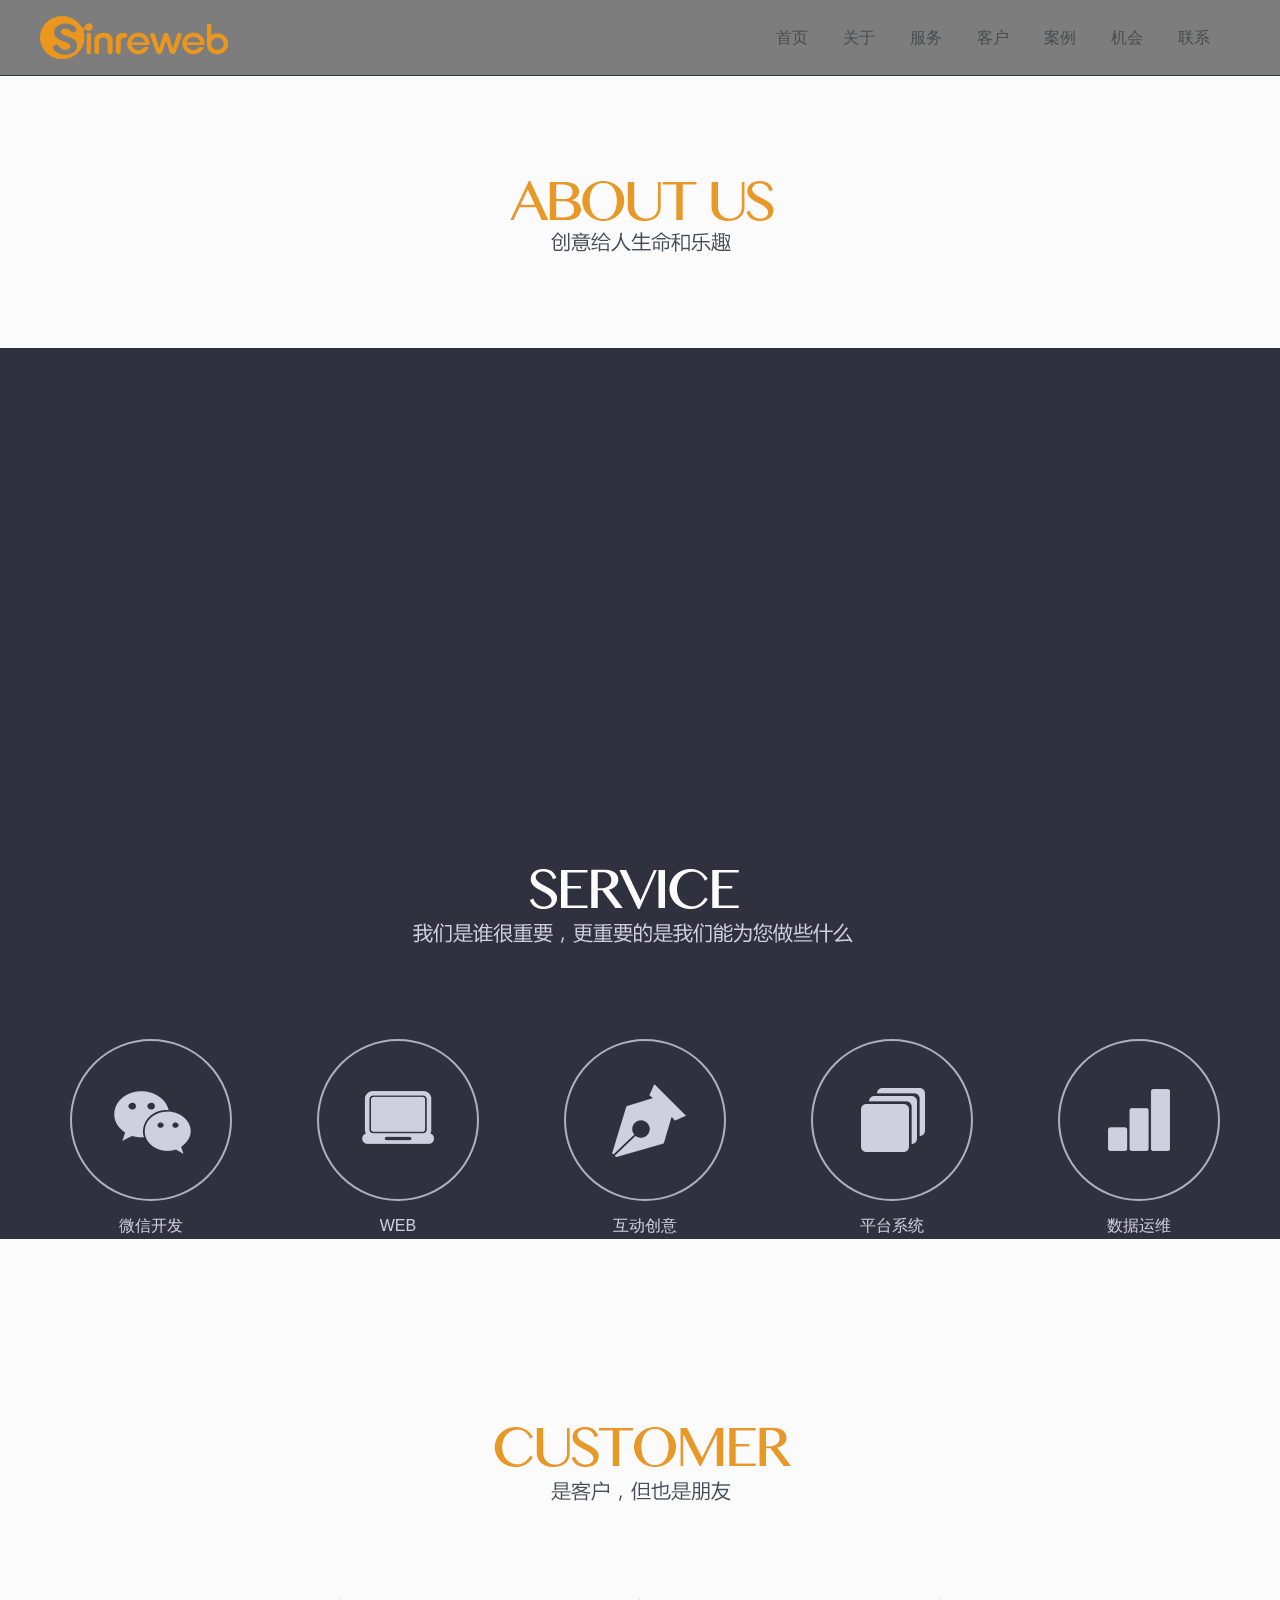
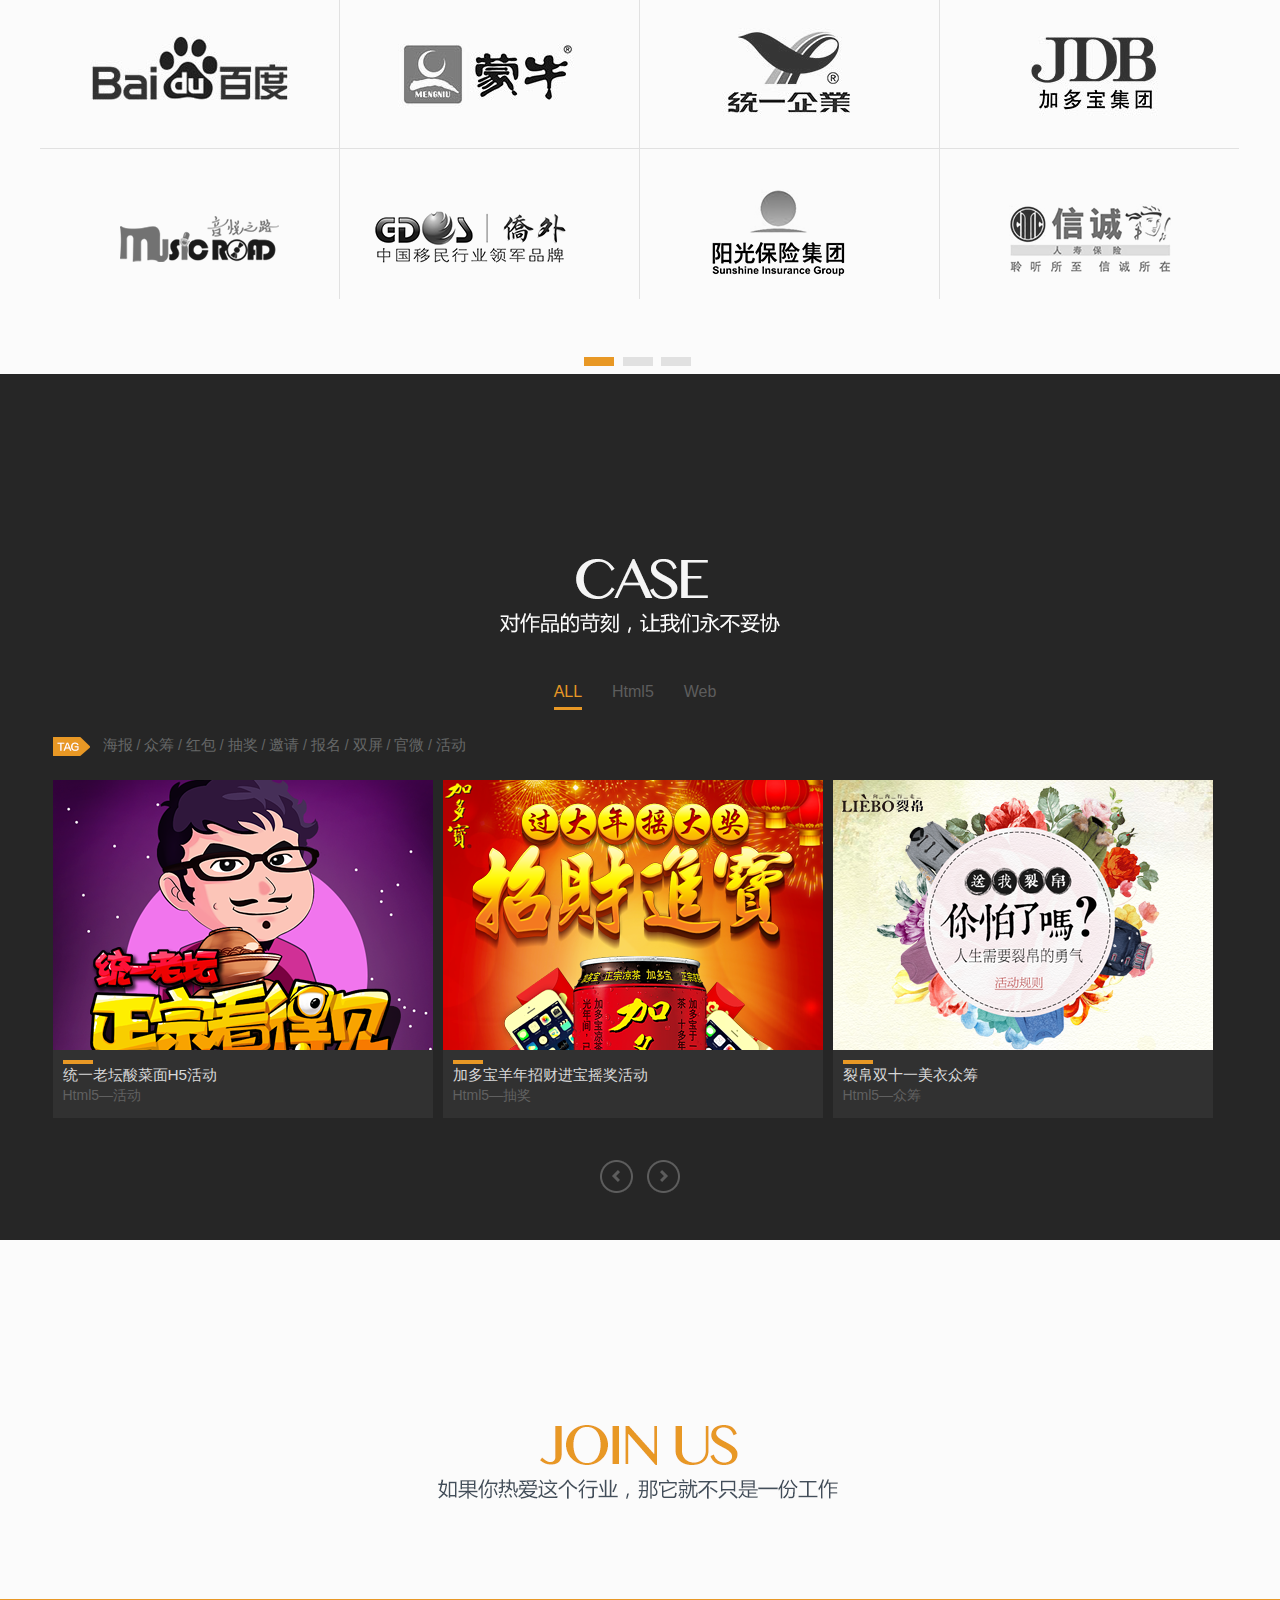
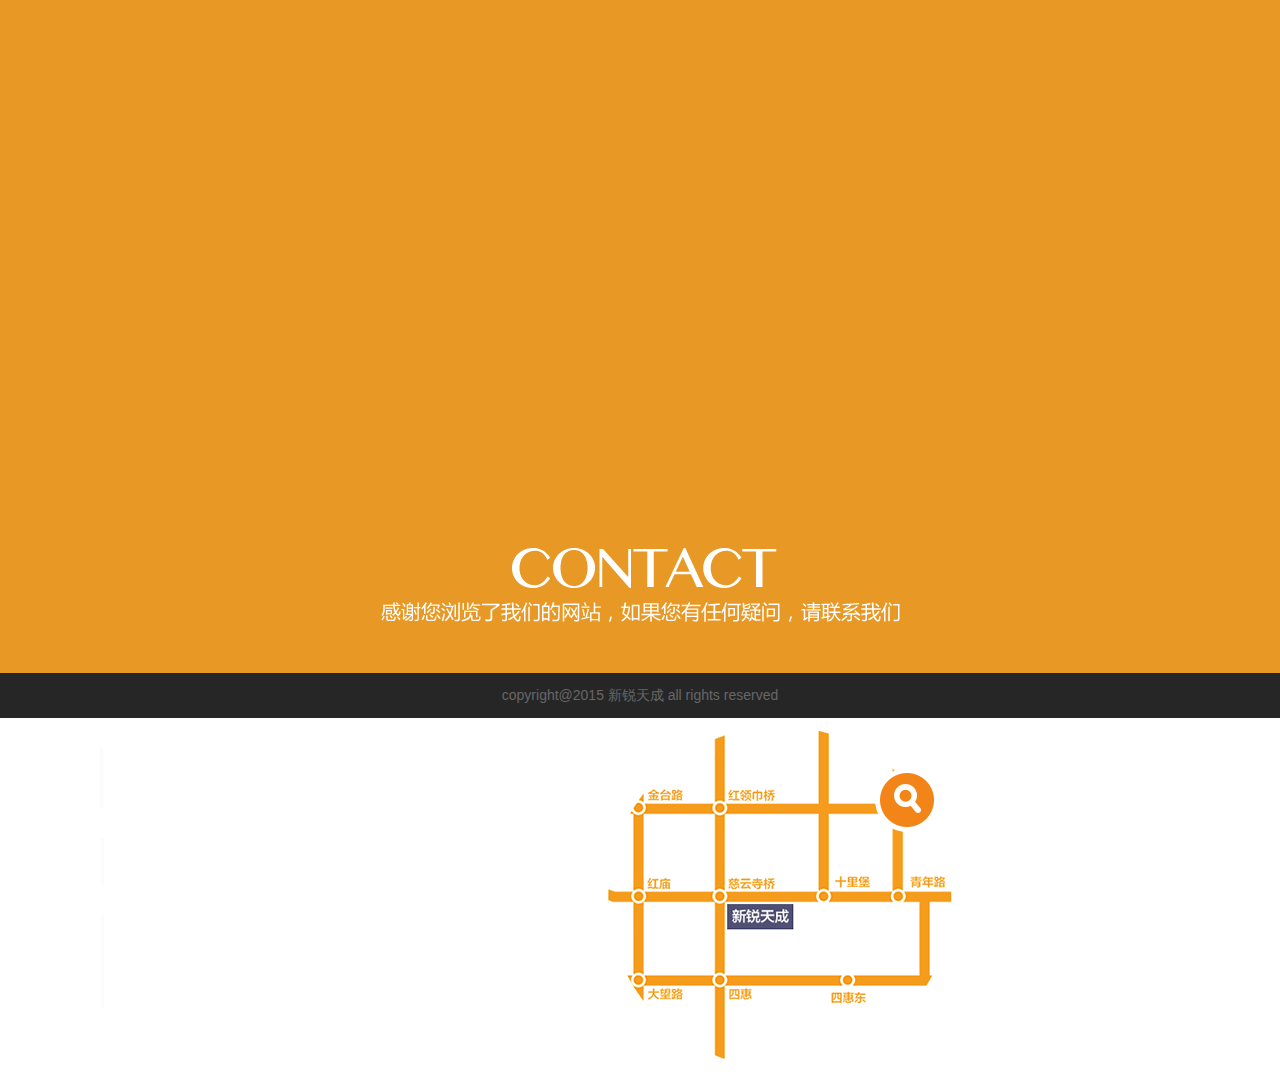
<file: index.html>
<!DOCTYPE html>
<html lang="en" class="html_over">
<head>
	<meta charset="utf-8" />
	<meta name="Keywords" content="">
	<meta name="description" content="">

	<!-- 避免IE使用兼容模式 -->
	<meta http-equiv="X-UA-Compatible" content="IE=edge">
	<!-- 启用360浏览器的极速模式(webkit)-->
	<meta name="renderer" content="webkit">

	<!-- mobile -->
	<meta name="viewport" content="width=device-width, initial-scale=1.0" />

	<link rel="shortcut icon" href="favicon.ico" type="images/x-icon" />
	<link rel="bookmark" href="favicon.ico" />

	<title>志宣科技 - 数字营销 互动创意</title>
	<!--[if lt IE 9 ]>
        <script src="http://libs.useso.com/js/html5shiv/3.7/html5shiv.min.js"></script>
    <![endif]-->

	<link rel="stylesheet" href="css/base.css">
	<link rel="stylesheet" href="css/common.css">
	<link rel="stylesheet" href="css/page.css">
	<link rel="stylesheet" href="css/font.css">
	<link rel="stylesheet" href="css/responsive.css">		
	<link rel="stylesheet" href="css/main.css">
</head>

<body>
<div class="header_1">
	<div class="header_con">
		<a href="#index" class="link_logo"><img src="images/n2_02.png"></a>	
		<nav class="header_nav">
			<li><a href="#index">首页</a></li>
			<li><a href="#about">关于</a></li>
			<li><a href="#service">服务</a></li>
			<li><a href="#customer">客户</a></li>
			<li><a href="#case">案例</a></li>
			<li><a href="#join">机会</a></li>
			<li><a href="#contact">联系</a></li>
		</nav>
	</div>
</div>
<div class="page_index">



<div class="page page_1">	
	<div class="banner_1">
		<ul class='banner_list'>
			<li class="li1">
				<div class="div_1">
					<img src="images/n3_03.png" class="img_2">
					<img src="images/n3_07.png" class="img_3">
				</div>
			</li>
		</ul>
	</div>
	<img src="images/n2_10.png" class="img_move">
</div>
<div class="page page_2">
	<div class="div_1200">
		<img src="images/n1_04.png" class="img_4">
		<div class="div_1_left">
			<img src="images/n1_11.png" class="img_5">
			<p class="p_1">新锐天成多年来专注于为客户提供线上互动技术、营销解决方案，<br>
				是中国互联网发展的见证者，并一路紧跟移动互联发展趋势，时刻走在行业尖端。<br>
				公司汇聚各行业的资深技术研发、营销策划与创意设计人才，团队协作，共同为<br>
				百度、联想、可口可乐、蒙牛、加多宝等多家一线品牌提供优质专业服务，<br>
				一直以来受到客户的高度认可，将无线营销价值发挥到极致。</p>
       		 <p class="p_2">			2015年新锐天成将以最前沿的技术为核心，致力于创意营销，为客户提供<br>更优秀的互联网产品与服务。</p>
		</div>		
        <img src="images/n1_08.png" class="img_6">
	</div>
</div>
<div class="page page_3">
	<div class="div_1200">
		<img src="images/n1_16.png" class="img_4" style="margin-left:370px;">
		<ul class="ullist_2">
			<li>
				<div></div>
				<i><img src="images/n6_15.png" class="img1"><img src="images/s7_15.png" class="img2"></i>
				<span></span>									
				<em>微信开发</em>
			</li>
			<li>
				<div></div>	
				<i><img src="images/n6_18.png" class="img1"><img src="images/s7_18.png" class="img2"></i>
				<span></span>	
				<em>WEB</em>
			</li>
			<li>
				<div> </div>	
				<i><img src="images/n6_03.png" class="img1"><img src="images/s7_03.png" class="img2"></i>
				<span></span>	
				<em>互动创意</em>
			</li>
			<li>
				<div></div>
				<i><img src="images/n6_09.png" class="img1"><img src="images/s7_09.png" class="img2"></i>
				<span></span>	
				<em>平台系统</em>
			</li>
			<li>
				<div></div>	
				<i><img src="images/n6_06.png" class="img1"><img src="images/s7_06.png" class="img2"></i>
				<span></span>	
				<em>数据运维</em>
			</li>
		</ul>
	</div>
</div>
<div class="page page_4">
	<div class="div_1200">
		<img src="images/n1_38.png" class="img_4">
		<div class="div_tab1">
			<div class="div_tab1_box">
				<ul class="ullist_3 ullist_3a">
					<li><img src="images/n1_03.jpg"></li>
					<li><img src="images/n2_03-02.png"></li>
					<li><img src="images/n2_03-10.png"></li>
				</ul>
			</div>
			<div class="div_tab1_box">
				<ul class="ullist_3 ullist_3a">
					<li><img src="images/n1_05.jpg"></li>
					<li><img src="images/n2_03-03.png"></li>
					<li><img src="images/n2_03-11.png"></li>
				</ul>
			</div>
			<div class="div_tab1_box">
				<ul class="ullist_3 ullist_3a">
					<li><img src="images/n1_07.jpg"></li>
					<li><img src="images/n2_03-04.png"></li>
					<li><img src="images/n2_03-12.png"></li>
				</ul>
			</div>
			<div class="div_tab1_box">
				<ul class="ullist_3 ullist_3a">
					<li><img src="images/n1_09.jpg"></li>
					<li><img src="images/n2_03.png"></li>
					<li><img src="images/n2_03-09.png"></li>
				</ul>
			</div>
			
			<div class="div_tab1_box div_tab1_box_b">
				<ul class="ullist_3 ullist_3b">
					<li><img src="images/n2_03-13.png"></li>
					<li><img src="images/n2_03-05.png"></li>
					<li><img src="images/n1_15.jpg"></li>
				</ul>
			</div>
			<div class="div_tab1_box div_tab1_box_b">
				<ul class="ullist_3 ullist_3b">
					<li><img src="images/n2_03-16.png"></li>
					<li><img src="images/n2_03-06.png"></li>
					<li><img src="images/n1_22.jpg"></li>
				</ul>
			</div>
			<div class="div_tab1_box div_tab1_box_b">
				<ul class="ullist_3 ullist_3b">
					<li><img src="images/n2_03-15.png"></li>
					<li><img src="images/n2_03-12.png"></li>
					<li><img src="images/n1_17.jpg"></li>
				</ul>
			</div>
			<div class="div_tab1_box div_tab1_box_b">
				<ul class="ullist_3 ullist_3b">
					<li><img src="images/n2_03-14.png"></li>
					<li><img src="images/n2_03-08.png"></li>
					<li><img src="images/n1_19.jpg"></li>
				</ul>
			</div>
		</div>
		<ul class="div_tab1_ul">
			<li class="current"><em></em></li>
			<li><em></em></li>
			<li><em></em></li>
		</ul>
    </div>
</div>
<div class="page page_5">
	<div class="div_1200">
		<img src="images/n1_42.png" class="img_4b">
		<ul class="ullist_nav2">
			<li class="current">ALL<i></i></li>
			<li>Html5<i></i></li>
			<li>Web<i></i></li>
		</ul>
		<div class="div_tab2">
			<span class="span_tab2"><img src="images/n8_03.png"></span>
			<div class="div_tab2_1">
				<p><a href="#">海报</a> / <a href="#">众筹</a> / <a href="#">红包</a> / <a href="#">抽奖</a> / <a href="#">邀请</a> / <a href="#">报名</a> / <a href="#">双屏</a> / <a href="#">官微</a> / <a href="#">活动</a></p>
			    <p><a href="#">海报</a> / <a href="#">众筹</a> / <a href="#">红包</a> / <a href="#">抽奖</a> / <a href="#">邀请</a> / <a href="#">报名</a> / <a href="#">双屏</a> / <a href="#">官微</a> / <a href="#">活动</a></p>
			    <p><a href="#">海报</a> / <a href="#">众筹</a> / <a href="#">红包</a> / <a href="#">抽奖</a> / <a href="#">邀请</a> / <a href="#">报名</a> / <a href="#">双屏</a> / <a href="#">官微</a> / <a href="#">活动</a></p>
			</div>			
		</div>
		<div class="div_tab3">
				<ul class="ullist_5">
					<li>
						<a href="javascript:">
							<img src="images/n1_49.png">							
							<span>
								<em></em>
								<h3>统一老坛酸菜面H5活动</h3>
								<i>Html5—活动</i>
							</span>
						</a>
						<div >
								<img src="images/n1_55.png">
								<span></span>
						</div>
					</li>
					<li>
						<a href="javascript:">
							<img src="images/new1_03.png">
							<span>
								<em></em>
								<h3>加多宝羊年招财进宝摇奖活动</h3>
								<i>Html5—抽奖</i>
							</span>
						</a>
						<div >
								<img src="images/n1_55.png">
								<span></span>
						</div>
					</li>
					<li>
						<a href="javascript:">
							<img src="images/n1_52.png">
							<span>
								<em></em>
								<h3>裂帛双十一美衣众筹	</h3>
								<i>Html5—众筹</i>
							</span>
						</a>
						<div >
								<img src="images/n1_55.png">
								<span></span>
						</div>
					</li>
				</ul>
				<div class="page_b">
					<img src="images/n1_61.png" class="prev">
					<img src="images/n1_63.png" class="next">
				</div>
		</div>
	</div>
</div>
<div class="page page_6">
	<div class="div_1200">
		<img src="images/n1_67.png" class="img_4">
		<div class='div_2_left'>
			<p class="p_3"><img src="images/n1_71.png"><span>在这里，不用担心创意天马行空被批判，不用担心环境会约束创造力，<br>弹性上下班时间，东四环高大上宽敞办公室，生日趴体、节日聚会...<br>各种高薪福利全凭实力~</span></p>
		    <p class="p_3"><img src="images/n1_78.png"><span>在这里，你的努力会被看见，你的才华会被挖掘，你的价值会被肯定，<br>更重要的是，你能享受成长与工作带来的乐趣，这个过程会让你变得<br>更加成熟、专业、自信、甚至更具有责任心。</span></p>
		    <p class="p_3"><img src="images/n1_80.png"><span style="padding-top:20px;">如果你有热情与兴趣加入我们，请将简历发送至<a href="mailto:job@sinreweb.com">job@sinreweb.com</a>，<br>我们期待你的出现...</span></p>
		
		</div>
		<div class="div_2_right">
			<ul class="ullist_6">
				<li data-id="1">前端工程师 </li>
				<li data-id="2">PHP工程师 </li>
				<li data-id="3">UI设计师 </li>
				<li data-id="4">测试专员 </li>
				<li data-id="5">互动创意 </li>
				<li data-id="6">文案策划 </li>
				<li data-id="7">客户执行  </li>
			</ul>
		</div>
	</div>
</div>
<div class="page page_7">
	<div class="div_1200">
		<img src="images/n1_83.png" class="img_4">
		<div class="div_3_left">
			<img src="images/n1_92.png">
			<img src="images/n1_97.png">
			<img src="images/n1_100.png">
		</div>
		<div class="div_3_right">
			<img src="images/n1_87.png" class="img_6">
			<img src="images/n1_90.png" class="img_7">
		</div>
	</div>
	<div class="footer">
		<p class="p_4">copyright@2015 新锐天成 all rights reserved</p>
	</div>
</div>

</div>

<div class="page_box_join">
	<div class='box_join'>
		<span class='box_close'><img src="images/new4_03.png" ></span>
		
		<div id="id_temp_con_join">
		<h1 class="txt_h1">网页设计师</h1>
		<div class="box_join_con">
			<h2>岗位描述：</h2>
			<p>1、负责公司网站的视觉交互界面设计及画面设计； </p>
			<p>2、根据公司的营销和推广计划，设计相应的营销广告和专题页面；  </p>
			<p>3、负责微信、微博等新媒体设计。</p>
			<h2 class="pad_t_20">职位需求：</h2>
			<p>1、良好的平面设计功底和视觉创意及审美能力，一定的理论知识储备具备解决问题的能力；</p>
			<p>2、熟练运用photoshop, illustrator等工具软件；   </p>
			<p>3、视野开阔，强迫症重度患者优先考虑；    </p>
			<p>4、热爱移动互联网，喜欢挑战和充满激情的工作。    </p>
		</div>
		<span class="but_join_1">立即申请</span>
		</div>
	</div>
</div>


<script type="text/template" id="id_join_show">
	<h1 class="txt_h1"><%=title%></h1>
	<div class="box_join_con">
		<h2>岗位描述：</h2>
		<%=miaoshu%>
		<h2 class="pad_t_20">职位需求：</h2>
		<%=xuqui%>
	</div>
	<span class="but_join_1" data-id="<%=id%>">立即申请</span>
</script>







<!--[if !IE | IE 9 ]><!-->
<script src="http://apps.bdimg.com/libs/jquery/2.1.1/jquery.min.js"></script>
<!--<![endif]-->

<!--[if lte IE 8]>
<script src="http://libs.baidu.com/jquery/1.10.2/jquery.min.js"></script>
<![endif]-->

<script src="js/base.js"></script>
<script src="js/common.js"></script>
<script src="js/page.js"></script>

<script src="js/underscore-min.js"></script>  
<script src="js/main.js"></script>


<!-- css3兼容低版本 -->
<!--[if lte IE 8]>
<script type="text/javascript" src="js/hack/PIE/PIE.js"></script>
<script type="text/javascript" src="js/hack/css3-mediaqueries.min.js"></script>
<script type="text/javascript">
    $(function() {
        if (window.PIE) {
            $('.rounded').each(function() {
                PIE.attach(this);
            });    
        }
    });
</script>

<![endif]-->
<!--[if lte IE 7]>
<script type="text/javascript" src="js/hack/font-ie7.js"></script>  
<![endif]-->





<script type="text/javascript">	
	//初始化 统一入口
	function init(){

		$(document).keydown(function(event){
	        if(event.keyCode==27) {
	            Main.close_box();
	        }else if(event.keyCode==38)
	        {
	            Main.scrollTop(1);
	        }else if(event.keyCode==40)
	        {
	            Main.scrollTop(-2);
	        }

	        console.log(event.keyCode);
	    });

	}
	init();
</script>









</body>
</html>
</file>
<file: css/common.css>
@charset "utf-8";

/*全局*/
body{
	font-size:62.5%;
}

a:link,a:visited,a:hover,a:active{

}
a:link,a:visited,a:hover,a:active{
    text-decoration: none;
}


.w_per100{ width: 100%; }
.w_per90{ width: 90%; }
.w_per618{ width: 61.8%; }
.w_per382{ width: 38.2%; }

.w_per25{width: 25%;}
.w_per40{width: 40%;}
.w_per60{width: 60%;}
.w_per75{width: 75%;}


/* 头部 */
.header{

}

/* main */
.main{

}

/* footer*/
.footer{

}



/*
	布局
*/
.g_col_2{ }
.g_col_2 .span{ width: 50%; float: left; }

.g_col_3{ }
.g_col_3 .span{ width:33.33333333333%; float: left; }

.g_col_4{ }
.g_col_4 .span{ width: 25%; float: left; }

.g_col_5{ }
.g_col_5 .span{ width:20%; float: left; }

.g_col_6{ }
.g_col_6 .span{ width: 16.6666666666666%; float: left; }

.g_col_6{ }
.g_col_6 .span{ width: 16.6666666666666%; float: left; }

.g_col_2575{}
.g_col_2575 .w_per25{ width: 25%; float: left;}
.g_col_2575 .w_per75{ width: 75%; float: right;}




/*
	元件
*/

.u_btn{
	display: inline-block;
	background:none;
	background-color: #398de3;
	border: none;
	font-family:"Helvetica Neue",Helvetica,Arial,"Microsoft YaHei","微软雅黑",STXihei,"华文细黑",SimSun,"宋体",sans-serif; 
	text-align: center;
	vertical-align: middle;
	color:#fff;
	line-height: 3em;
	font-size: 1.4em;
	outline: none;
	cursor: pointer;
	width: 100%;
	border-radius: 4px;
}

.u_btn:hover,
.u_btn.hover{ background-color: #2c6eb0; color:#fff; }

.u_btn:hover,
.u_btn:active,
.u_btn.active,
.u_btn.disabled,
.u_btn[disabled]{ background-color: #2c6eb0; }

.u_btn:focus { }

.u_btn_info{ }
.u_btn_info:hover,
.u_btn_info.hover{}

.u_btn_success{ background-color: #37ba3a; }
.u_btn_success:hover,
.u_btn_success.hover{ background-color: #29872a; }

.u_btn_warning{ background-color: #ffce3d; }
.u_btn_warning:hover,
.u_btn_warning.hover{ background-color: #cca531; }

.u_btn_danger{ background-color: #e74c3c; }
.u_btn_danger:hover,
.u_btn_danger.hover{ background-color: #c0392b; }

.u_btn_disabled{ background-color: #e74c3c; }

.u_btn_disabled:hover,
.u_btn_disabled.hover,
.u_btn.disabled,
.u_btn[disabled]{ background-color: #cccccc; color: #999999;cursor: not-allowed; }

.e_btn_orange{ background-color: #f66a00; }
.e_btn_orange:hover,
.e_btn_orange.hover{ background-color: #c25400; }

.e_btn_fillet{ border: 1px solid #cccccc; display: inline-block; text-align: center; background: #f7f7f7; border-radius: 4px; color: #323232; }
.e_btn_fillet:hover{ color: #fff; border: 1px solid #2c6eb0; }

.e_btn_fillet.disabled,
.e_btn_fillet[disabled],
.e_btn_fillet.disabled:hover,
.e_btn_fillet[disabled]:hover{ background-color: #e2e2e2; color: #cccccc; border: 1px solid #e2e2e2; cursor: not-allowed; }


.u_btnghost{ margin: 10px 6px; font-size: 1.2em; background-color: transparent; color: #398de3; border: 1px solid #398de3; line-height: 3em; font-size: 1.4em; width: auto; }
.u_btnghost:hover,
.u_btnghost.hover{ color:#fff; background-color: #398de3; }

.e_btn_success{ color: #37ba3a; border: 1px solid #37ba3a; }
.e_btn_success:hover,
.e_btn_success.hover{ color:#fff; background-color: #37ba3a; }

.e_btn_warning{ color: #e74c3c; border: 1px solid #e74c3c; }
.e_btn_warning:hover,
.e_btn_warning.hover{ color:#fff; background-color: #e74c3c; }

.e_btn_danger{ color: #e74c3c; border: 1px solid #e74c3c; }
.e_btn_danger:hover,
.e_btn_danger.hover{ color:#fff; background-color: #e74c3c; }

.e_btn_orange{ color: #f66a00; border: 1px solid #f66a00; }
.e_btn_orange:hover,
.e_btn_orange.hover{ color:#fff; background-color: #f66a00; }

.e_btn_gray{ color: #bebebe; border: 1px solid #bebebe; }
.e_btn_gray:hover,
.e_btn_gray.hover{ color:#fff; background-color: #bebebe; }


/*
	模块
*/




/*
	功能
*/



/*
	状态
*/
























/*

	全局
	
	  	  主色
	 	  辅色 
    	高亮色
    	阴影色
    	点睛色
    	背景色

	  字体颜色 

	主标题颜色 
	副标题颜色 
	  正文颜色 
	
	  过渡颜色

	主标题大小 
	副标题大小 
	  正文大小 14px

	主标题行高 
	副标题行高 
	  正文行高 

		  边距
		内填充

*/


/*

布局（grid）（.g-）：
将页面分割为几个大块，通常有头部、主体、主栏、侧栏、尾部等！

模块（module）（.m-）：
通常是一个语义化的可以重复使用的较大的整体！比如导航、登录、注册、各种列表、评论、搜索等！

元件（unit）（.u-）：
通常是一个不可再分的较为小巧的个体，通常被重复用于各种模块中！比如按钮、输入框、loading、图标等！

功能（function）（.f-）：
为方便一些常用样式的使用，我们将这些使用率较高的样式剥离出来，按需使用，通常这些选择器具有固定样式表现，比如清除浮动等！不可滥用！

皮肤（skin）（.s-）：
如果你需要把皮肤型的样式抽离出来，通常为文字色、背景色（图）、边框色等，非换肤型网站通常只提取文字色！非换肤型网站不可滥用此类！

状态（.z-）：
为状态类样式加入前缀，统一标识，方便识别，她只能组合使用或作为后代出现（.u-ipt.z-dis{}，.m-list li.z-sel{}），具体详见命名规则的扩展相关项。


*/
</file>
<file: css/page.css>
@charset "utf-8";
</file>
<file: css/font.css>
@charset "utf-8";
</file>
<file: css/responsive.css>
@charset "utf-8";

.visible_phone{
	display: none;
}
.visible_tablet{
	display: none;
}
.visible_desktop{
	display: block;
}


.hidden_phone{
	display: block;
}
.hidden_tablet{
	display: block;
}
.hidden_desktop{
	display: none;
}


@media (max-width: 767px) {
  .visible_phone {
    display: block;
  }
  .hidden_phone {
    display: none;
  }
  
  .visible_desktop {
    display: none;
  }
  .hidden_desktop {
    display: block;
  }
}


@media (min-width: 768px) and (max-width: 979px) {
  .visible_tablet {
    display: block;
  }
  .hidden_tablet {
    display: none;
  }

  .visible_desktop {
    display: none;
  }
  .hidden_desktop {
    display: block;
  }
}

/* 水平状态的手机 android */
@media (max-width: 360px) {
  
}


/* 水平状态的手机及以下 iphone竖直 */
@media (max-width: 480px) {
  
}

/* 界于水平手机与竖直平板之间 */
@media (max-width: 767px) {
  
}

/* 界于竖直平板与水平平板/桌面之间 */
@media (min-width: 768px) and (max-width: 1024px) {
  
}


/* 宽桌面 */
@media (max-width: 1200px) {
  
  
}


/* 宽桌面 */
@media (min-width: 1400px) {
  
  
}


/* 界于竖直平板与水平平板/桌面之间 */
/*@media (min-width: 768px) and (max-width: 979px) {
  
}*/


/*@media (max-width: 979px) {
  
}


@media (min-width: 980px) {
  
}*/

/* 宽桌面 */
/*@media (min-width: 1200px) {
  
  
}*/
</file>
<file: css/main.css>
/*
 * 全局通用样式
 */
body,h1,h2,h3,h4,h5,h6,hr,p,blockquote,dl,dt,dd,ul,ol,li,pre,form,fieldset,legend,button,input,textarea,th,td,article,img{
	margin:0;padding:0;color:#27282d;line-height:1.8em;
}
span,img,em,b{display:inline-block;}
body,button,input,select,textarea{font:12px/1.4 tahoma,arial,'Hiragino Sans GB','微软雅黑',sans-serif}
h1,h2,h3,h4,h5,h6{
	font-size:100%
}
address,cite,dfn,em,var{
	font-style:normal
}
code,kbd,pre,samp{
	font-family:courier new,courier,monospace;
}
small{
	font-size:12px
}
ul,ol{list-style:none}
a{text-decoration:none;color:#343432;}
a:hover{text-decoration:none}
a:hover, a:active { outline: 0; }
sup{vertical-align:text-top}
sub{vertical-align:text-bottom}
legend{color:#000}
fieldset,img{border:0;}
button,input,select,textarea{font-size:100%}
table{border-collapse:collapse;border-spacing:0}
button,input,textarea{color:#442b02; font-family:"MICROSOFT YAHEI";}
input::-webkit-input-placeholder{color:#B3B3B3;}
textarea::-webkit-textarea-placeholder{color:#B3B3B3}
em{display:inline-block;}
.scrollcon div,.scrollcon ul,.scrollcon p{-webkit-transform:translateZ(0);}
.stylebor1{border:1px #bababa solid;border-radius:2px;background:#fff;}
.box-shadow1{box-shadow: 0px 0px 2px 2px #ccc;}
.box-shadow2{box-shadow:1px 1px 1px 0px #d2d1d1;}
.h_10{height:10px;}
.hide{display:none;}
.opaicty1{opacity:1;}

button{border:0px;cursor:pointer;}
img { border: 0; -ms-interpolation-mode: bicubic; vertical-align: middle;padding:0px;margin:0px; }
.margin_auto{margin:0px auto;display:block;}
.margin_top_20{margin-top:20px;}
.clear{display:block;clear:both;width:100%;}
a,span,li,i,em{display:inline-block;}
p{line-height:1.4em;}
a,p,li,span,div{font-size:14px;}

/*去除边框*/
a,button,input,textarea,span,div,em,i,{-webkit-tap-highlight-color: rgba(0,0,0,0);
-webkit-tap-highlight-color: transparent; /* For some Androids */
 outline: none;
 -moz-outline-style: none;
 -webkit-user-select: none;/*用户不可选 中元素的内容*/
}
/*cursor*/
.cursor,.huifu{cursor:pointer;}
.opacity0{opacity:0;}
.s16_clear{width:100%;clear:both;display:block;}



.page{width:100%;position:relative;}
.banner_1{width:100%;height:100%;position:absolute;left:0px;top:0px;}

.header_1{width:100%;height:75px;line-height:75px;position:fixed;left:0px;top:0px;z-index:100;background:rgba(0,0,0,0.5);border-bottom:1px #2f353b solid;}
.header_con{width:1200px;margin:0px auto;display:block;position:relative;height:75px;}
.link_logo{float:left;}
.header_nav{float:right;height:30px;padding-top:23px;}
.header_nav li {margin-right:25px;line-height:30px;float:left;}
.header_nav li a{color:#494b4d;padding:0px 5px;font-size:16px;-webkit-transition:all 0.6s ease-out;}
.header_nav li a:hover{color:#fff;border-bottom:2px #eb971e solid;}

.banner_list{width:100%;position:absolute;left:0px;top:0px;height:100%;overflow:hidden;}
.banner_list li{width:100%;position:absolute;left:0px;top:0px;height:100%;}
.banner_list li.li1{background:url(../images/bg1_01.jpg) center center no-repeat;background-size:cover;}
.div_1{margin:0px auto;display;block;padding-top:20%;}
.img_2{margin:0px auto;display:block;}
.img_3{margin:0px auto;display:block;margin-top:20px;}


.header_1.current{background:rgba(0,0,0,0.6);border:0px;}
.header_1.current .header_nav li a{color:#fff;}



.page_2{background:#fbfbfb;}
.div_1200{width:1200px;margin:0px auto;display:block;}
.img_4{margin:0px auto;display:block;padding-top:15%;padding-bottom:8%;}
.img_4b{margin:0px auto;display:block;padding-top:15%;padding-bottom:40px;}
.div_1_left{padding-left:20px;float:left;}
.img_6{float:right;padding-right:20px;}
.p_1,.p_2{color:#424e5a;padding-bottom:20px;font-size:16px;}
.div_1_left{width:600px;}


.page_3{background:#30313e;}
.ullist_2{width:1200px;min-height:200px;}
.ullist_2 li{margin-left:85px;float:left;cursor:pointer;position:relative;}
.ullist_2 em{display:block;text-align:center;line-height:30px;color:#cecfdf;font-size:16px;padding-top:10px;transition:all 0.4s linear;-webkit-transition:all 0.4s linear;}
.ullist_2 li:first-child{margin-left:30px;}
.ullist_2 div{width:158px;height:158px;border:2px #afb0bd solid;border-radius:160px;transition:all 0.4s ease-out 0.2s ;-webkit-transition:all 0.4s ease-out 0.2s ;}
.ullist_2 li span{position:absolute;left:0px;top:0px;width:160px;height:160px;border-radius:160px;transform:scale(0.8);-webkit-transform:scale(0.8);
transition:all 0.2s ease-out ;-webkit-transition:all 0.2s ease-out ;}
.ullist_2 li .img1{margin:0px auto;display:block;transition:all 0.2s ease-out;-webkit-transition:all 0.2s ease-out;}
.ullist_2 li .img2{position:absolute;top:80px;transition:all 0.2s ease-out ;-webkit-transition:all 0.2s ease-out ;}
.ullist_2 li i{width:86px;height:80px;position:absolute;left:50%;margin-left:-43px;top:41px;overflow:hidden;z-index:3;}

.ullist_2 li:hover div{transform:scale(1.1);-webkit-transform:scale(1.1);transition:all 0.4s ease-out ;transition:all 0.4s ease-out ;-webkit-transition:all 0.4s ease-out ;opacity:0;}
.ullist_2 li:hover span{transform:scale(1.03);-webkit-transform:scale(1.03);background:#e89825;transition:all 0.2s ease-out 0.2s-webkit-transition:all 0.2s ease-out 0.2s;}
.ullist_2 li:hover em{color:#fff;}
.ullist_2 li:hover .img1{transform:translate(0px,-80px);-webkit-transform:translate(0px,-80px);}
.ullist_2 li:hover .img2{transform:translate(0px,-80px);-webkit-transform:translate(0px,-80px);transition:all 0.2s ease-out 0.1s;-webkit-transition:all 0.2s ease-out 0.1s;}



.page_4{background:#fbfbfb;}
.div_tab1{width:1200px;min-height:300px;}
.div_tab1_box{width:299px;height:150px;overflow:hidden;float:left;position:relative;border-bottom:1px #e1e1e1 solid;border-right:1px #e1e1e1 solid;}
.div_tab1_box:nth-child(4n){border-right:0px;}
.div_tab1_ul{width:100%;text-align:center;padding-top:50px;clear:both;}
.div_tab1_ul li{width:30px;height:9px;background:#e1e1e1;margin-right:5px;cursor:pointer;position:relative;}
.div_tab1_ul li em{position:absolute;height:9px;position:absolute;left:0px;top:0px;width:0px;}
.div_tab1_ul li.current em{width:100%;height:9px;background:#e89825;transition:all 0.4s ease-out;-webkit-transition:all 0.4s ease-out;}

.div_tab1_box_b{border-bottom:0px;}
.ullist_3{width:100%;height:100%;position:absolute;transition:all 0.4s ease-out;-webkit-transition:all 0.4s ease-out;}
.ullist_3 li{height:100%;display:block;}
.ullist_3 li img{margin:0px auto;display:block;padding-top:30px;cursor:pointer;
filter:Gray; -webkit-filter: grayscale(100%);transition:all 0.6s ease-out;-webkit-transition:all 0.6s ease-out;}
.ullist_3 li img:hover{filter:none;filter:none;-webkit-filter:none;}
.div_tab1_box_b .ullist_3{bottom:200%;}

.ullist_3{top:0px;}


.div_tab1_box .ullist_3.current_0{transition:all 0.4s ease-out;-webkit-transition:all 0.4s ease-out;top:0%;}
.div_tab1_box .ullist_3.current_1{transition:all 0.4s ease-out;-webkit-transition:all 0.4s ease-out;top:-100%;}
.div_tab1_box .ullist_3.current_2{transition:all 0.4s ease-out;-webkit-transition:all 0.4s ease-out;top:-200%;}

.div_tab1_box_b .ullist_3.current_0{top:auto;bottom:200%;}
.div_tab1_box_b .ullist_3.current_1{top:auto;bottom:100%;}
.div_tab1_box_b .ullist_3.current_2{top:auto;bottom:0%;}

/*
.div_tab1_box .ullist_3.current_0{transform:translate(0px,0%);-webkit-transform:translate(0px,0%);}
.div_tab1_box .ullist_3.current_1{transform:translate(0px,-100%);-webkit-transform:translate(0px,-100%);}
.div_tab1_box .ullist_3.current_2{transform:translate(0px,-200%);-webkit-transform:translate(0px,-200%);}
.div_tab1_box_b .ullist_3.current_0{transform:translate(0px,0%);-webkit-transform:translate(0px,0%);}
.div_tab1_box_b .ullist_3.current_1{transform:translate(0px,100%);-webkit-transform:translate(0px,100%);}
.div_tab1_box_b .ullist_3.current_2{transform:translate(0px,200%);-webkit-transform:translate(0px,200%);}*/


.page_5{background:#262626;}
.ullist_nav2{text-align:center;padding-bottom:20px;}
.ullist_nav2 li{color:#5d5d5d;padding:0px 8px;margin-right:10px;cursor:pointer;font-size:16px;}
.ullist_nav2 i{display:block;height:3px;background:#e89825;width:0px;}
.ullist_nav2 li:hover i{width:100%;transition:all 0.4s linear;-webkit-transition:all 0.4s linear;}
.ullist_nav2 li:hover {color:#e89825;transition:all 0.4s linear;-webkit-transition:all 0.4s linear;}
.ullist_nav2 li.current  i{width:100%;transition:all 0.4s linear;-webkit-transition:all 0.4s linear;}
.ullist_nav2 li.current {color:#e89825;transition:all 0.4s linear;-webkit-transition:all 0.4s linear;}
.div_tab2{line-height:30px;display:block;overflow:hidden;position:relative;width:1175px;margin:0px auto;}
.div_tab2_1{position:absolute;left:50px;top:0px;height:30px;}
.div_tab2_1 p{height:30px;line-height:30px;color:#656667;}
.div_tab2_1 p a{color:#656667;font-size:1.1em;}
.div_tab2_1 p a:hover{color:#e89825;}
.div_tab2_1.current_0{transition:all 0.4s ease-out;-webkit-transition:all 0.4s ease-out;transform:translate(0px,-30px);-webkit-transform:translate(0px,-30px);}
.div_tab2_1.current_1{transition:all 0.4s ease-out;-webkit-transition:all 0.4s ease-out;transform:translate(0px,-30px);-webkit-transform:translate(0px,-30px);}
.div_tab2_1.current_2{transition:all 0.4s ease-out;-webkit-transition:all 0.4s ease-out;transform:translate(0px,-30px);-webkit-transform:translate(0px,-30px);}

.page_b{width:100%;text-align:center;padding-top:380px;}
.page_b .prev{margin-right:10px;cursor:pointer;}
.page_b .next{cursor:pointer;}
.page_b img{transition:all 0.2s ease-out;-webkit-transition:all 0.2s ease-out;}
.page_b img.prev:hover{-webkit-transform:translate(-5px,0px);transform:translate(-5px,0px);}
.page_b img.next:hover{-webkit-transform:translate(5px,0px);transform:translate(5px,0px);}





.div_tab3{width:1175px;margin:0px auto;display:block;margin-top:20px;position:relative;overflow:hidden;height:460px;}
.ullist_5{width:9999%;position:absolute;left:0px;top:0px;}
.ullist_5 li{width:380px;margin-right:10px;float:left;background:#313131;cursor:pointer;position:relative;}
.ullist_5  li span{padding:10px;display:block;position:relative;}
.ullist_5 li span em{position:absolute;left:10px;top:10px;width:30px;height:4px;background:#e89825;}
.ullist_5 li span h3{font-size:1.1em;color:#d8d8d8;font-weight:normal;padding-top:7px;line-height:16px;}
.ullist_5 li span i{color:#606060;font-style:normal;line-height:12px;}

.ullist_5  li  div{width:380px;height:270px;position:absolute;left:0px;top:0px;background:rgba(243,132,24,0.8);opacity:0;transition:all 0.2s ease-out 0.2s;-webkit-transition:all 0.2s ease-out 0.2s;}
.ullist_5  li  div img{margin: 0px auto;display: block;position: absolute;left: 174px;top: 118px;z-index: 2;opacity:0;-webkit-transition:all 0.4s ease-out ;-webkit-transform:translate(20px,0px);}
.ullist_5  li  div span{transition:all 0.2s ease-out 0.1s;transition:all 0.2s ease-out 0.1s;-webkit-transition:all 0.2s ease-out 0.1s;transform:translate(0px,40px);-webkit-transform:translate(0px,40px);opacity:0;width:70px;height:70px;position:absolute;left:50%;margin-left:-35px;top:50%;margin-top:-35px;border-radius:60px;background:#fff;padding:0px;}

.ullist_5  li:hover div{transition:all 0.4s ease-out;opacity:1;-webkit-transition:all 0.4s ease-out;}
.ullist_5  li:hover div span{transition:all 0.4s ease-out 0.2s;-webkit-transition:all 0.4s ease-out 0.2s;opacity:1;-webkit-transform:translate(0px,0px);transform:translate(0px,0px);}
.ullist_5  li:hover div  img{transition:all 0.3s ease-out 0.3s;-webkit-transition:all 0.3s ease-out 0.3s;opacity:1;-webkit-transform:translate(0px,0px);transform:translate(0px,0px);}


.page_6{background:#fbfbfb;}
.div_2_left{padding-left:30px;float:left;width:600px;padding-right:60px;border-right:1px #e1e1e1 solid;min-height:360px;}
.div_2_right{padding-right:30px;float:left;width:260px;padding-left:80px;}
.p_3{padding-bottom:52px;min-height:70px;}
.p_3 img{float:left;}
.p_3 span{padding-left:20px;color:#424e5a;font-size:1.1em;padding-top:10px;}
.p_3  a{color:#f38418;text-decoration: underline;}
.ullist_6{width:260px;}
.ullist_6 li{transition:all 0.4s ease-out;-webkit-transition:all 0.4s ease-out;display:block;line-height:45px;height:45px;border-bottom:1px #e1e1e1 solid;cursor:pointer;text-indent:40px;background:url(../images/n1_74.png) 15px 18px no-repeat;font-size:1.1em;color:#424e5a;}
.ullist_6 li:hover{color:#f38418;transform:translate(10px,0px);-webkit-transform:translate(10px,0px);}




.page_7{background:#e89825;}
.footer{width:100%;height:45px;line-height:45px;text-align:center;background:#262626;position:absolute;left:0px;bottom:0px;}
.p_4{line-height:45px;color:#676767;}
.div_3_left{padding-left:60px;float:left;width:500px;}
.div_3_left img{padding-top:30px;display:block;}
.div_3_right{float:left;position:relative;}
.img_6{display:block;}
.img_7{position:absolute;right: 40px;top: 50px;cursor:pointer;}


.img_move{width:20px;position:absolute;bottom:20px;left:50%;margin-left:-10px;}

.html_over{height:100%;position:relative;overflow:hidden;}

.page_box_join{position:fixed;left:0px;top:0px;z-index:100;background:rgba(0,0,0,0.8);width:100%;height:100%;opacity:0;z-index:-1;}
.box_join{width:660px;height:660px;border-radius:660px;background:#fff;margin:0px auto;display:block;top:50%;margin-top:-330px;position:relative;opacity:0;-webkit-transform:scale(0);}
.box_close{float:right;cursor:pointer;margin-top:60px;-webkit-transition:all 0.6s ease-out;opacity:0;transform:translate(0px,-30px);-webkit-transform:translate(0px,-30px);}

.txt_h1{width:440px;margin:0px auto;display:block;clear:both;padding-top:30px;font-size:22px;color:#f38418;padding-bottom:20px;}
.box_join_con{width:440px;margin:0px auto;display:block;min-height:300px;}
.box_join_con h2{font-size:16px;color:#424e5a;font-weight:600;}
.box_join_con  p{color:#424e5a;}
.pad_t_20{padding-top:20px;}
.but_join_1{width:150px;height:50px;line-height:50px;text-align:center;font-size:18px;color:#fff;background:#f38418;border-radius:2px;margin:0px auto;display:block;cursor:pointer;}

.page_box_join.current{animation:page_box_join  0.6s linear forwards;-webkit-animation:page_box_join  0.6s linear forwards;}
@-webkit-keyframes page_box_join{
	  0%{}	
	  1%{z-index:100;}
	  100%{opacity:1;z-index:100;}
}
@keyframes page_box_join{
	  0%{}	
	  1%{z-index:100;}
	  100%{opacity:1;z-index:100;}
}
.page_box_join.current .box_join{-webkit-animation:animaframe_scale 1.2s linear   0.6s forwards;animation:animaframe_scale 1.2s linear   0.6s forwards;}
.page_box_join.current .box_close{-webkit-transition:all 0.6s ease-out 2s;transition:all 0.6s ease-out 2s;opacity:1;transform:translate(0px,0px);-webkit-transform:translate(0px,0px); }
.box_close img{transition:all 0.6s ease-out ;-webkit-transition:all 0.6s ease-out ;}
.box_close:hover img{transform:rotate(90deg);-webkit-transform:rotate(90deg);}


/*放大回弹动画*/
.animaframe_scale{-webkit-animation:animaframe_scale 1.2s linear   0.8s forwards;animation:animaframe_scale 1.2s linear   0.8s forwards;}
@-webkit-keyframes animaframe_scale{
	0%{opacity:0;-webkit-transform:scale(0.4);}
	50%{opacity:1;-webkit-transform:scale(1.2);}
	60%{opacity:1;-webkit-transform:scale(1);}
	80%{opacity:1;-webkit-transform:scale(1.1);}
    100%{opacity:1;-webkit-transform:scale(1);}
}
@keyframes animaframe_scale{
	0%{opacity:0;-webkit-transform:scale(0.4);}
	50%{opacity:1;-webkit-transform:scale(1.2);}
	60%{opacity:1;-webkit-transform:scale(1);}
	80%{opacity:1;-webkit-transform:scale(1.1);}
    100%{opacity:1;-webkit-transform:scale(1);}
}

.page_index{position:absolute;left:0px;top:0px;width:100%;}


@media  screen and  (max-height:800px) {	
	.img_4b{padding-top:8%;}
}
@media  screen and  (max-height:773px) {	
	.img_4b{padding-top:8%;}
	.img_4{padding-top:8%;}
}
@media  screen and  (max-height:772px) {	
	.img_4b{padding-top:7%;padding-bottom:30px;}
	.img_4{padding-top:8%;}
}
</file>
<file: css/base.css>
@charset "utf-8";
/*CSS reset*/
html{ color:#000; background:#FFF; -webkit-text-size-adjust: 100%; -ms-text-size-adjust: 100%; }

body{ margin: 0; padding: 0; font-family:"Helvetica Neue",Helvetica,Arial,"Microsoft YaHei","微软雅黑",STXihei,"华文细黑",SimSun,"宋体",sans-serif; font-size: 13px; line-height: 18px; color: #333333; background-color: #ffffff; }
a{ color: #0088cc; text-decoration: none; cursor:pointer; }
a:hover { color: #005580; }

html,body,div,dl,dt,dd,ul,ol,li,pre,code,form,fieldset,legend,input,button,textarea,select,p,blockquote,th,td{ margin:0; padding:0; }
table{border-collapse:collapse;border-spacing:0}
fieldset,img{border:0}

/*address,button,caption,cite,code,dfn,em,input,optgroup,option,select,strong,textarea,th,var{font:inherit}*/

del,ins{text-decoration:none}
li{list-style:none}
caption,th{text-align:left}

/*h1,h2,h3,h4,h5,h6{font-size:100%;font-weight:normal}*/

q:before,q:after{content:''}
abbr,acronym{border:0;font-variant:normal}
/*sup{vertical-align:baseline}*/
/*sub{vertical-align:baseline}*/
legend{color:#000}

article,
aside,
details,
figcaption,
figure,
footer,
header,
hgroup,
nav,
section {
 	display: block;
}
audio,
canvas,
video { display: inline-block; *display: inline; *zoom: 1; }
audio:not([controls]) { display: none; }

sub,
sup { position: relative; font-size: 75%; line-height: 0; vertical-align: baseline; }
sup { top: -0.5em; }
sub { bottom: -0.25em; }
img { height: auto; border: 0; -ms-interpolation-mode: bicubic; vertical-align: middle; }

button,
input,
select,
textarea { margin: 0; font-size: 100%; vertical-align: middle; }

button,
input { *overflow: visible; line-height: normal; }
textarea { overflow: auto; vertical-align: top; }

hr { margin: 18px 0; border: 0; border-top: 1px solid #eeeeee; border-bottom: 1px solid #ffffff; }
strong { font-weight: bold; }
em { font-style: italic; }

abbr[title] { border-bottom: 1px dotted #ddd; cursor: help; }
abbr.initialism { font-size: 90%; text-transform: uppercase; }
blockquote { padding: 0 0 0 15px; margin: 0 0 18px; border-left: 5px solid #eeeeee; }
blockquote p { margin-bottom: 0; font-size: 16px; font-weight: 300; line-height: 22.5px; }
blockquote small { display: block; line-height: 18px; color: #999999; }
blockquote small:before { content: '\2014 \00A0'; }
blockquote.pull-right { float: right; padding-left: 0; padding-right: 15px; border-left: 0; border-right: 5px solid #eeeeee; }
blockquote.pull-right p,
blockquote.pull-right small { text-align: right; }
q:before,
q:after,
blockquote:before,
blockquote:after { content: ""; }

address { display: block; margin-bottom: 18px; line-height: 18px; font-style: normal; }
small { font-size: 100%; }
cite { font-style: normal; }
code,
pre { padding: 0 3px 2px; font-family: Menlo, Monaco, "Courier New", monospace; font-size: 12px; color: #333333; -webkit-border-radius: 3px; -moz-border-radius: 3px; border-radius: 3px; }
code { padding: 2px 4px; color: #d14; background-color: #f7f7f9; border: 1px solid #e1e1e8; }

pre { display: block; padding: 8.5px; margin: 0 0 9px; font-size: 12.025px; line-height: 18px; background-color: #f5f5f5; border: 1px solid #ccc; border: 1px solid rgba(0, 0, 0, 0.15); -webkit-border-radius: 4px; -moz-border-radius: 4px; border-radius: 4px; white-space: pre; white-space: pre-wrap; word-break: break-all; word-wrap: break-word; }
pre.prettyprint { margin-bottom: 18px; }
pre code { padding: 0; color: inherit; background-color: transparent; border: 0; }


h1,
h2,
h3,
h4,
h5,
h6 {
  margin: 0;
  font-family: inherit;
  font-weight: bold;
  color: inherit;
  text-rendering: optimizelegibility;
}




/*CSS font-size*/
.f12{font-size:12px}
.f14{font-size:14px}
.f16{font-size:16px}
.lh100{line-height:100%}
.lh150{line-height:150%}
.lh180{line-height:180%}
.lh200{line-height:200%}
.fb{font-weight:bold}
.fn{font-weight:normal}
.t2{text-indent:2em}
.udl{text-decoration:underline}
.no_udl{text-decoration:none}

/*CSS position*/
.tl{text-align:left}
.tc{text-align:center}
.tr{text-align:right}
.center{margin:0 auto}
.vm{vertical-align:middle}
.fl{float:left}
.fr{float:right}
.pr{position:relative}
.pa{position:absolute}
.zoom{zoom:1}
.hidden{visibility:hidden}
.none{display:none}
.block{display:block;}
.ovf{overflow:hidden;}

.clear{clear:both}
.clearFix:after{clear:both;content:".";display:block;margin:0;padding:0;font-size:0;height:0;line-height:0;visibility:hidden}



/*长度高宽*/
.w{width:100%}
.w20{width:20px}
.w30{width:30px}
.w40{width:40px}
.w50{width:50px}
.w60{width:60px}
.w70{width:70px}
.w80{width:80px}
.w90{width:90px}
.w100{width:100px}
.w200{width:200px}
.w300{width:300px}
.w400{width:400px}
.w500{width:500px}
.w600{width:600px}
.w700{width:700px}
.w800{width:800px}
.w900{width:900px}
.w960{width:960px}
.h{height:100%}
.h20{height:20px}
.h25{height:25px}
.h30{height:30px}
.h35{height:35px}
.h50{height:50px}
.h100{height:100px}

/*CSS margin*/
.m0{margin:0px}
.m5{margin:5px}
.m10{margin:10px}
.m15{margin:15px}
.m20{margin:20px}
.m30{margin:30px}
.mt0{margin-top:0px}
.mt5{margin-top:5px}
.mt10{margin-top:10px}
.mt15{margin-top:15px}
.mt20{margin-top:20px}
.mt30{margin-top:30px}
.mt50{margin-top:50px}
.mt100{margin-top:100px}
.mb0{margin-bottom:0px}
.mb5{margin-bottom:5px}
.mb10{margin-bottom:10px}
.mb15{margin-bottom:15px}
.mb20{margin-bottom:20px}
.mb30{margin-bottom:30px}
.mb50{margin-bottom:50px}
.mb100{margin-bottom:100px}
.ml0{margin-left:0px}
.ml5{margin-left:5px}
.ml10{margin-left:10px}
.ml15{margin-left:15px}
.ml20{margin-left:20px}
.ml30{margin-left:30px}
.ml50{margin-left:50px}
.ml100{margin-left:100px}
.mr0{margin-right:0px}
.mr5{margin-right:5px}
.mr10{margin-right:10px}
.mr15{margin-right:15px}
.mr20{margin-right:20px}
.mr30{margin-right:30px}
.mr50{margin-right:50px}
.mr100{margin-right:100px}

.mtb10{margin-top:10px;margin-bottom:10px;}
.mtb20{margin-top:20px;margin-bottom:20px;}
.mlr10{margin-left:10px;margin-right:10px;}
.mlr20{margin-left:20px;margin-right:20px;}


/*CSS pdding*/
.p0{padding:0px}
.p5{padding:5px}
.p10{padding:10px}
.p15{padding:15px}
.p20{padding:20px}
.p30{padding:30px}
.pt0{padding-top:0px}
.pt5{padding-top:5px}
.pt10{padding-top:10px}
.pt15{padding-top:15px}
.pt20{padding-top:20px}
.pt30{padding-top:30px}
.pt50{padding-top:50px}
.pt100{padding-top:100px}
.pb0{padding-bottom:0px}
.pb5{padding-bottom:5px}
.pb10{padding-bottom:10px}
.pb15{padding-bottom:15px}
.pb20{padding-bottom:20px}
.pb30{padding-bottom:30px}
.pb50{padding-bottom:50px}
.pb100{padding-bottom:100px}
.pl0{padding-left:0px}
.pl5{padding-left:5px}
.pl10{padding-left:10px}
.pl15{padding-left:15px}
.pl20{padding-left:20px}
.pl30{padding-left:30px}
.pl50{padding-left:50px}
.pl100{padding-left:100px}
.pr0{padding-right:0px}
.pr5{padding-right:5px}
.pr10{padding-right:10px}
.pr15{padding-right:15px}
.pr20{padding-right:20px}
.pr30{padding-right:30px}
.pr50{padding-right:50px}
.pr100{padding-right:100px}
</file>
